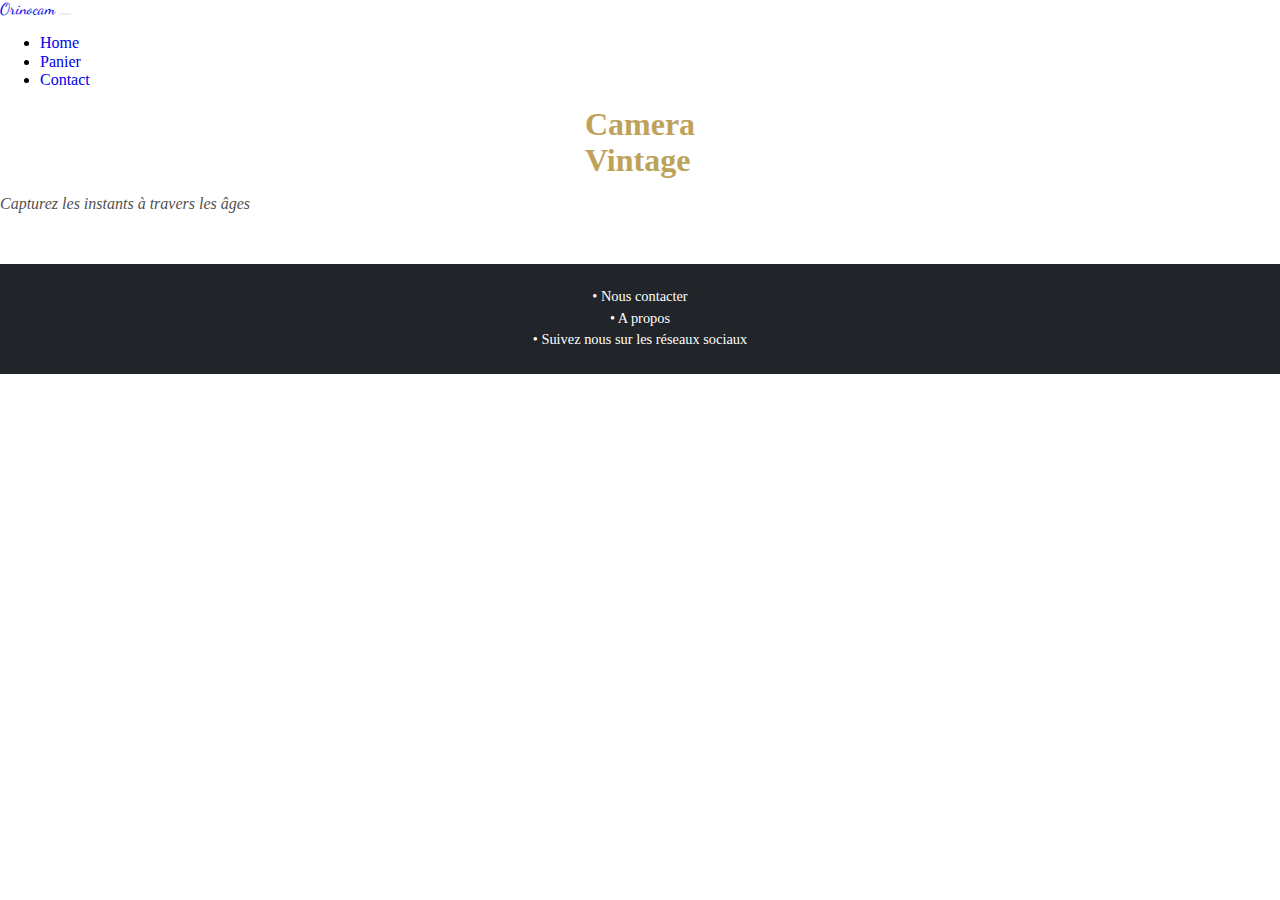
<file: front-end/index.html>
<!DOCTYPE html>
<html lang="fr">
<head>
    <meta charset="UTF-8">
    <meta http-equiv="X-UA-Compatible" content="IE=edge">
    <meta name="viewport" content="width=device-width, initial-scale=1.0">
    <link rel="preconnect" href="https://fonts.googleapis.com">
    <link rel="preconnect" href="https://fonts.gstatic.com" crossorigin>
    <link href="https://fonts.googleapis.com/css2?family=Dancing+Script:wght@400;500;600;700&display=swap" rel="stylesheet">
    <link href="https://cdn.jsdelivr.net/npm/bootstrap@5.0.2/dist/css/bootstrap.min.css" rel="stylesheet" integrity="sha384-EVSTQN3/azprG1Anm3QDgpJLIm9Nao0Yz1ztcQTwFspd3yD65VohhpuuCOmLASjC" crossorigin="anonymous">
    <link rel="stylesheet" href="./styles/normalize.css">
    <link rel="stylesheet" href="./styles/style.css">
    <link rel="stylesheet" href="./styles/style_768px.css">
    <link rel="stylesheet" href="./styles/style_1024px.css">
    


    <title>Orinoco</title>
</head>


<body>
    <!--NAVBAR-->
    <nav class="navbar navbar-expand-lg navbar-dark bg-dark">
      <div class="container-fluid">
        <a class="navbar-brand text-white dancing " href="index.html">Orinocam</a>
        <button class="navbar-toggler" type="button" data-bs-toggle="collapse" data-bs-target="#navbarNavAltMarkup" aria-controls="navbarNavAltMarkup" aria-expanded="false" aria-label="Toggle navigation">
          <span class="navbar-toggler-icon"></span>
        </button>
        <div class="collapse navbar-collapse d-lg-flex justify-content-end" id="navbarNavAltMarkup">
          <ul class="navbar-nav">
            <li class="nav-item mx-auto"><a class="nav-link active text-white" aria-current="page" href="index.html">Home</a></li>
            <li class="nav-item mx-auto"><a class="nav-link text-white" href="panier.html">Panier</a></li>
            <li class="nav-item mx-auto"><a class="nav-link text-white" href="mailto:orinocam@gmail.fr">Contact</a></li>
          </ul>
        </div>
      </div>
    </nav>

    

    <!--NAVBAR END-->

    <!--HERO-->

    <div class="container flex-hero mt-5">
      <div class="bg-dark stripe"></div>
      <h1 class="titlecolor">Camera Vintage</h1>
      <div class="bg-dark stripe"></div>
    </div>
    <div>
      <p class="text-center text-style">Capturez les instants à travers les âges</p>
    </div>

    <!--HERO END-->

    <!--MAIN CONTENT-->

    <section id="list_content">
    </section> 
    
    <!--MAIN CONTENT END-->
    

    <!--FOOTER-->

    <footer class="footer">
        <ul class="footer--list">
          <li>
            <a href="mailto:orinocam@gmail.fr">• Nous contacter</a>
          </li>
          <li>
            <a href="#">• A propos</a>
          </li>
          <li>
            <a href="#">• Suivez nous sur les réseaux sociaux</a>
          </li>
        </ul>
    </footer> 

    
<script src="./js/fonctions.js"></script>
<script src="./js/index.js"></script>
<script src="https://cdn.jsdelivr.net/npm/bootstrap@5.0.2/dist/js/bootstrap.bundle.min.js" integrity="sha384-MrcW6ZMFYlzcLA8Nl+NtUVF0sA7MsXsP1UyJoMp4YLEuNSfAP+JcXn/tWtIaxVXM" crossorigin="anonymous"></script>    
</body>
</html>
</file>
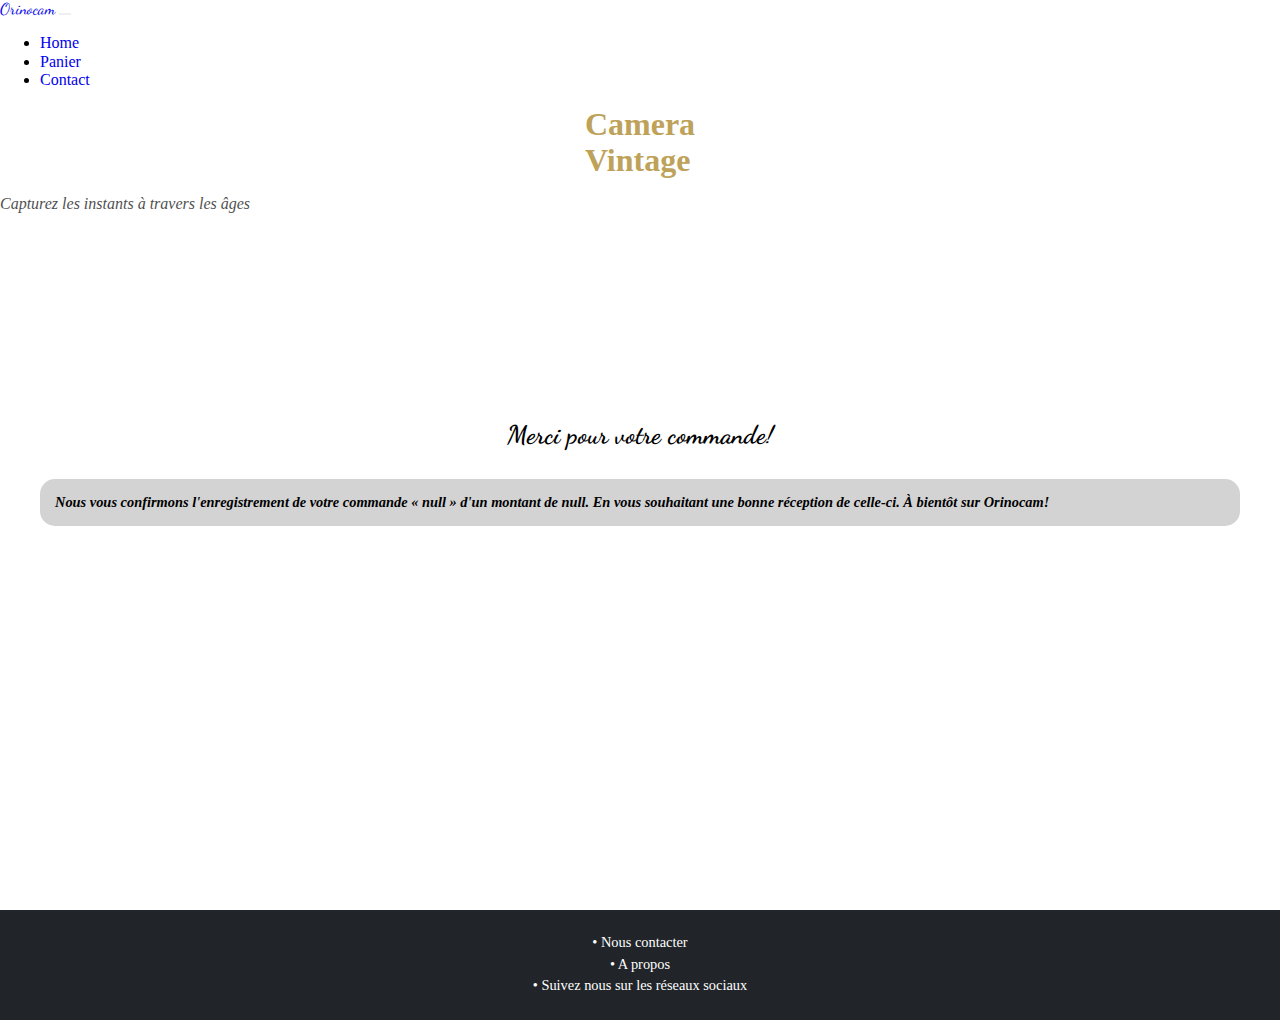
<file: front-end/confirmation.html>
<!DOCTYPE html>
<html lang="fr">
<head>
    <meta charset="UTF-8">
    <meta http-equiv="X-UA-Compatible" content="IE=edge">
    <meta name="viewport" content="width=device-width, initial-scale=1.0">
    <link rel="preconnect" href="https://fonts.googleapis.com">
    <link rel="preconnect" href="https://fonts.gstatic.com" crossorigin>
    <link href="https://fonts.googleapis.com/css2?family=Dancing+Script:wght@400;500;600;700&display=swap" rel="stylesheet">
    <link href="https://cdn.jsdelivr.net/npm/bootstrap@5.0.2/dist/css/bootstrap.min.css" rel="stylesheet" integrity="sha384-EVSTQN3/azprG1Anm3QDgpJLIm9Nao0Yz1ztcQTwFspd3yD65VohhpuuCOmLASjC" crossorigin="anonymous">
    <link rel="stylesheet" href="./styles/normalize.css">
    <link rel="stylesheet" href="./styles/style.css">
    <link rel="stylesheet" href="./styles/confirmation.css">
    <link rel="stylesheet" href="./styles/style_768px.css">
    <link rel="stylesheet" href="./styles/style_1024px.css">


    <title>Confirmation de commande</title>
</head>


<body>
    <!--NAVBAR-->
    <nav class="navbar navbar-expand-lg navbar-dark bg-dark">
      <div class="container-fluid">
        <a class="navbar-brand text-white dancing " href="index.html">Orinocam</a>
        <button class="navbar-toggler" type="button" data-bs-toggle="collapse" data-bs-target="#navbarNavAltMarkup" aria-controls="navbarNavAltMarkup" aria-expanded="false" aria-label="Toggle navigation">
          <span class="navbar-toggler-icon"></span>
        </button>
        <div class="collapse navbar-collapse" id="navbarNavAltMarkup">
          <div class="collapse navbar-collapse d-lg-flex justify-content-end" id="navbarNavAltMarkup">
            <ul class="navbar-nav">
              <li class="nav-item mx-auto"><a class="nav-link active text-white" aria-current="page" href="index.html">Home</a></li>
              <li class="nav-item mx-auto"><a class="nav-link text-white" href="panier.html">Panier</a></li>
              <li class="nav-item mx-auto"><a class="nav-link text-white" href="mailto:orinocam@gmail.fr">Contact</a></li>
            </ul>
          </div>
        </div>
      </div>
    </nav>

    

    <!--NAVBAR END-->

    <!--HERO-->

    <div class="container flex-hero mt-5">
      <div class="bg-dark stripe"></div>
      <h1 class="titlecolor">Camera Vintage</h1>
      <div class="bg-dark stripe"></div>
    </div>
    <div>
      <p class="text-center text-style">Capturez les instants à travers les âges</p>
    </div>

    <!--HERO END-->

    <!--MAIN CONTENT-->

    <section id="confirm_order">
    </section> 
    
    <!--MAIN CONTENT END-->
    

    <!--FOOTER-->

    <footer class="footer">
        <ul class="footer--list">
          <li>
            <a href="mailto:orinocam@gmail.fr">• Nous contacter</a>
          </li>
          <li>
            <a href="#">• A propos</a>
          </li>
          <li>
            <a href="#">• Suivez nous sur les réseaux sociaux</a>
          </li>
        </ul>
    </footer> 

    
<script src="./js/fonctions.js"></script>
<script src="./js/confirmation.js"></script>
<script src="https://cdn.jsdelivr.net/npm/bootstrap@5.0.2/dist/js/bootstrap.bundle.min.js" integrity="sha384-MrcW6ZMFYlzcLA8Nl+NtUVF0sA7MsXsP1UyJoMp4YLEuNSfAP+JcXn/tWtIaxVXM" crossorigin="anonymous"></script>    
</body>
</html>
</file>
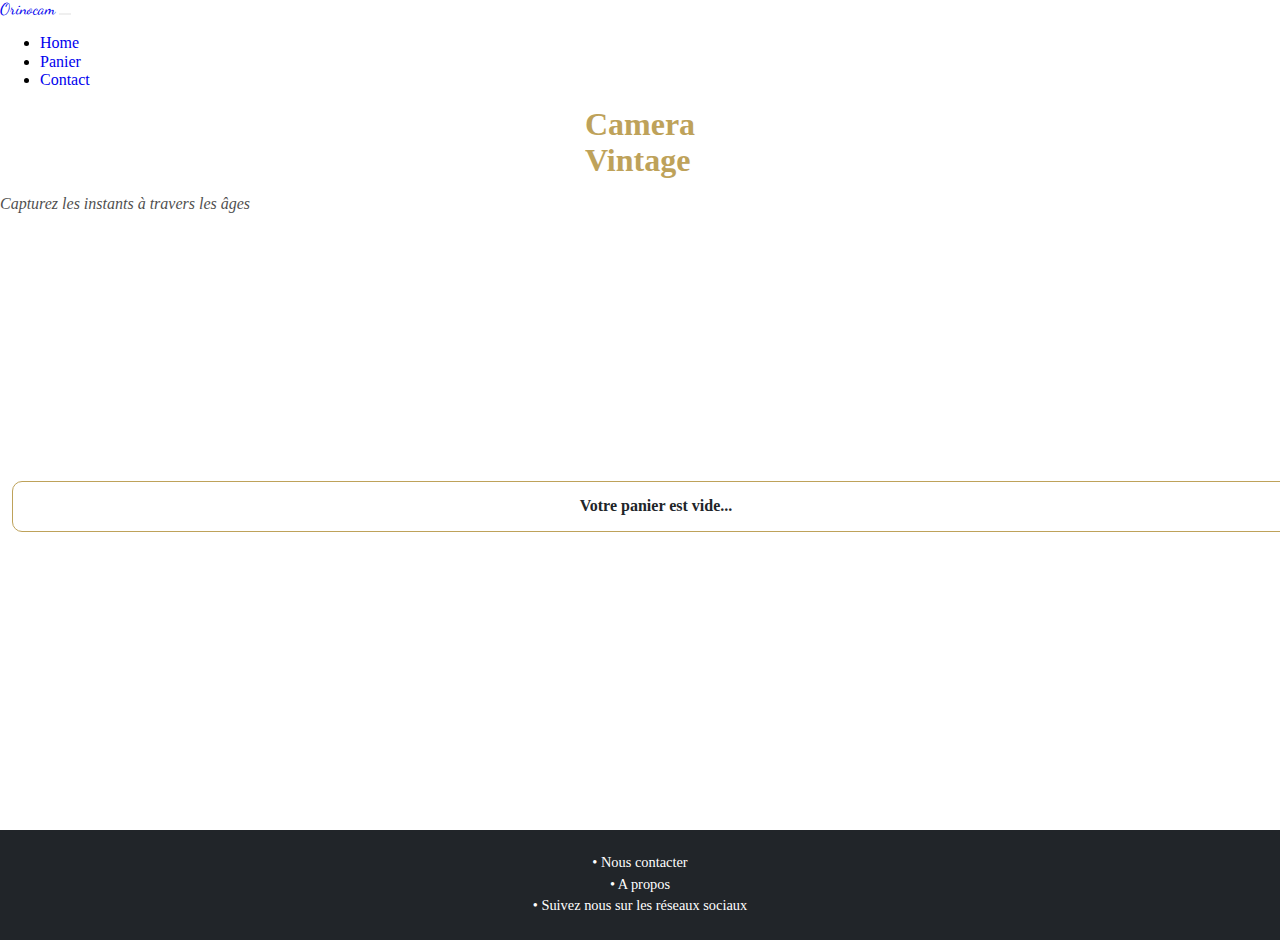
<file: front-end/panier.html>
<!DOCTYPE html>
<html lang="fr">
<head>
    <meta charset="UTF-8">
    <meta http-equiv="X-UA-Compatible" content="IE=edge">
    <meta name="viewport" content="width=device-width, initial-scale=1.0">
    <link rel="preconnect" href="https://fonts.googleapis.com">
    <link rel="preconnect" href="https://fonts.gstatic.com" crossorigin>
    <link href="https://fonts.googleapis.com/css2?family=Dancing+Script:wght@400;500;600;700&display=swap" rel="stylesheet">
    <link href="https://cdn.jsdelivr.net/npm/bootstrap@5.0.2/dist/css/bootstrap.min.css" rel="stylesheet" integrity="sha384-EVSTQN3/azprG1Anm3QDgpJLIm9Nao0Yz1ztcQTwFspd3yD65VohhpuuCOmLASjC" crossorigin="anonymous">
    <link rel="stylesheet" href="./styles/normalize.css">
    <link rel="stylesheet" href="./styles/style.css">
    <link rel="stylesheet" href="./styles/panier_style.css">
    <link rel="stylesheet" href="./styles/style_768px.css">
    <link rel="stylesheet" href="./styles/style_1024px.css">



    <title>Panier</title>
</head>


<body>
    <!--NAVBAR-->

    <nav class="navbar navbar-expand-lg navbar-dark bg-dark">
        <div class="container-fluid">
          <a class="navbar-brand text-white dancing " href="index.html">Orinocam</a>
          <button class="navbar-toggler" type="button" data-bs-toggle="collapse" data-bs-target="#navbarNavAltMarkup" aria-controls="navbarNavAltMarkup" aria-expanded="false" aria-label="Toggle navigation">
            <span class="navbar-toggler-icon"></span>
          </button>
          <div class="collapse navbar-collapse" id="navbarNavAltMarkup">
            <div class="collapse navbar-collapse d-lg-flex justify-content-end" id="navbarNavAltMarkup">
              <ul class="navbar-nav">
                <li class="nav-item mx-auto"><a class="nav-link active text-white" aria-current="page" href="index.html">Home</a></li>
                <li class="nav-item mx-auto"><a class="nav-link text-white" href="panier.html">Panier</a></li>
                <li class="nav-item mx-auto"><a class="nav-link text-white" href="mailto:orinocam@gmail.fr">Contact</a></li>
              </ul>
            </div>
          </div>
        </div>
      </nav>

    <!--NAVBAR END-->

    <!--HERO-->

    <div class="container flex-hero mt-5">
        <div class="bg-dark stripe"></div>
        <h1 class="titlecolor">Camera Vintage</h1>
        <div class="bg-dark stripe"></div>
      </div>
      <div>
        <p class="text-center text-style">Capturez les instants à travers les âges</p>
      </div>

    <!--HERO END-->

    <!--MAIN CONTENT-->
    
      <section id="cart">
        </section>

    <!--MAIN CONTENT END-->
    

    <!--FOOTER-->

    <footer class="footer">
        <ul class="footer--list">
          <li>
            <a href="mailto:orinocam@gmail.fr">• Nous contacter</a>
          </li>
          <li>
            <a href="#">• A propos</a>
          </li>
          <li>
            <a href="#">• Suivez nous sur les réseaux sociaux</a>
          </li>
        </ul>
    </footer> 

    
<script src="./js/fonctions.js"></script>
<script src="./js/panier.js"></script>
<script src="https://cdn.jsdelivr.net/npm/bootstrap@5.0.2/dist/js/bootstrap.bundle.min.js" integrity="sha384-MrcW6ZMFYlzcLA8Nl+NtUVF0sA7MsXsP1UyJoMp4YLEuNSfAP+JcXn/tWtIaxVXM" crossorigin="anonymous"></script>    
</body>
</html>
</file>
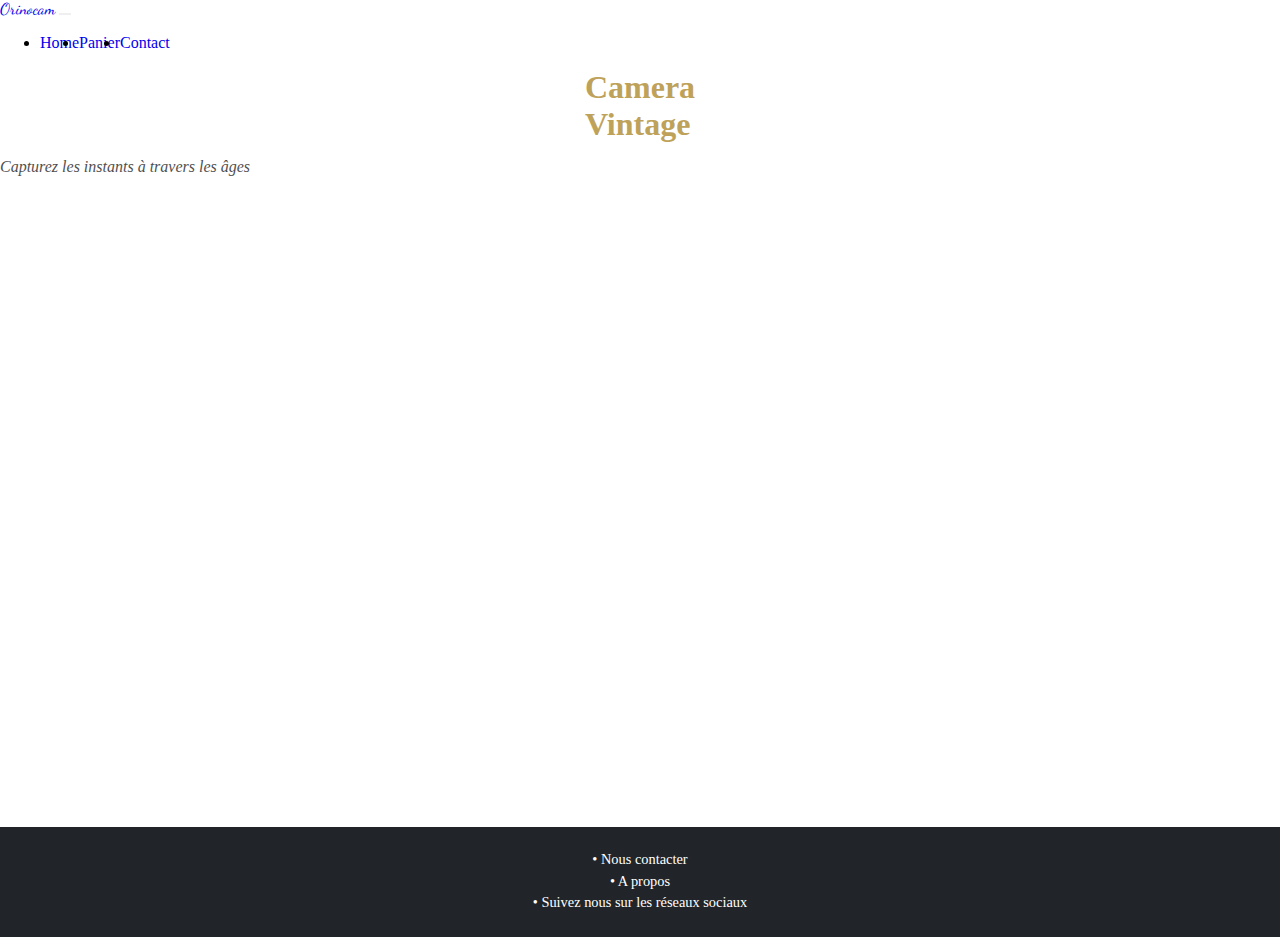
<file: front-end/produit.html>
<!DOCTYPE html>
<html lang="fr">
<head>
    <meta charset="UTF-8">
    <meta http-equiv="X-UA-Compatible" content="IE=edge">
    <meta name="viewport" content="width=device-width, initial-scale=1.0">
    <link rel="preconnect" href="https://fonts.googleapis.com">
    <link rel="preconnect" href="https://fonts.gstatic.com" crossorigin>
    <link href="https://fonts.googleapis.com/css2?family=Dancing+Script:wght@400;500;600;700&display=swap" rel="stylesheet">
    <link href="https://cdn.jsdelivr.net/npm/bootstrap@5.0.2/dist/css/bootstrap.min.css" rel="stylesheet" integrity="sha384-EVSTQN3/azprG1Anm3QDgpJLIm9Nao0Yz1ztcQTwFspd3yD65VohhpuuCOmLASjC" crossorigin="anonymous">
    <link rel="stylesheet" href="./styles/normalize.css">
    <link rel="stylesheet" href="./styles/style.css">
    <link rel="stylesheet" href="./styles/pageproduit_style.css">
    <link rel="stylesheet" href="./styles/style_768px.css">
    <link rel="stylesheet" href="./styles/style_1024px.css">
    
    <title>Produit</title>
</head>

<body>
    <!--NAVBAR-->

    <nav class="navbar navbar-expand-lg navbar-dark bg-dark">
      <div class="container-fluid">
        <a class="navbar-brand text-white dancing " href="index.html">Orinocam</a>
        <button class="navbar-toggler" type="button" data-bs-toggle="collapse" data-bs-target="#navbarNavAltMarkup" aria-controls="navbarNavAltMarkup" aria-expanded="false" aria-label="Toggle navigation">
          <span class="navbar-toggler-icon"></span>
        </button>
        <div class="collapse navbar-collapse" id="navbarNavAltMarkup">
          <div class="collapse navbar-collapse d-lg-flex justify-content-end" id="navbarNavAltMarkup">
            <ul class="navbar-nav">
              <li class="nav-item mx-auto"><a class="nav-link active text-white" aria-current="page" href="index.html">Home</a></li>
              <li class="nav-item mx-auto"><a class="nav-link text-white" href="panier.html">Panier</a></li>
              <li class="nav-item mx-auto"><a class="nav-link text-white" href="mailto:orinocam@gmail.fr">Contact</a></li>
            </ul>
          </div>
        </div>
      </div>
    </nav>

    <!--NAVBAR END-->

    <!--HERO-->

    <div class="container flex-hero mt-5">
      <div class="bg-dark stripe"></div>
      <h1 class="titlecolor">Camera Vintage</h1>
      <div class="bg-dark stripe"></div>
    </div>
    <div>
      <p class="text-center text-style">Capturez les instants à travers les âges</p>
    </div>

    <!--HERO END-->

    <!--MAIN CONTENT-->

    <section id="product_content">
          </div>
    </section>


    <!--MAIN CONTENT END-->
    

    <!--FOOTER-->

    <footer class="footer">
        <ul class="footer--list">
          <li>
            <a href="mailto:orinocam@gmail.fr">• Nous contacter</a>
          </li>
          <li>
            <a href="#">• A propos</a>
          </li>
          <li>
            <a href="#">• Suivez nous sur les réseaux sociaux</a>
          </li>
        </ul>
    </footer> 

    <script src="./js/fonctions.js"></script>
    <script src="./js/produit.js"></script>
    <script src="https://cdn.jsdelivr.net/npm/bootstrap@5.0.2/dist/js/bootstrap.bundle.min.js" integrity="sha384-MrcW6ZMFYlzcLA8Nl+NtUVF0sA7MsXsP1UyJoMp4YLEuNSfAP+JcXn/tWtIaxVXM" crossorigin="anonymous"></script>    
</body>
</html>
</file>
<file: front-end/styles/style.css>
/*HOMEPAGE*/ 

.dancing {
    font-family: "Dancing Script";
}

.titlecolor {
    color: #BEA25A;
    margin: 0px 30px;
}

.text-style {
    font-style: italic;
    opacity: 70%;
}

.stripe {
    height: 2px;
    width: 100%;
    color: black;
}

.flex-hero {
    display: flex;
    justify-content: center;
    align-items: center;
}

.navbar--container img {
    width: 30px;
    color: white
}

.navbar-toggler,
.navbar-toggler:focus,
.navbar-toggler:active {
    border: none;
    outline: none;
}

#list_content {
    margin-top: 50px;
}

a {
    text-decoration: none;
}

.product--price {
    font-weight: bold;
    color: black;
}

.product--description {
    font-style: italic;
    color: black;
    opacity: 70%;
    font-size: 12px;
}

.product--cardsize {
    width: 100%;
    padding-left: 10px;
    padding-right: 10px;
    text-decoration: none;
    border: none;
}

.product--imagestyle {
    display: block;
    margin: auto;
    width: 100%;
    border-radius: 10px;
}

.title--price {
    margin-top: 10px;
}

.product--flexmain {
    display: flex;
    justify-content: space-between;
    color: black;
}

.footer {
    background-color: #212529;
    height: 100px;
    padding-top: 10px;
}

.footer--list {
    display: flex;
    flex-direction: column;
    text-align: center;
    padding: 0;
    font-size: 0.9rem;
}

.footer--list li {
    margin-bottom: 5px;
}

.footer--list a{
    text-decoration: none;
    color: white;
}

.footer--list a:hover{
    font-weight: bold;
}
</file>
<file: front-end/styles/style_768px.css>
@media screen and (min-width: 768px) {
    body {
        margin: auto;
    }

    /* Page d'accueil */

    #list_content {
        display: flex;
        flex-flow: wrap;
        justify-content: space-around;
        padding-left: 30px;
        padding-right: 30px;
    }

    .product--cardsize {
        object-fit: cover;
        width: 350px;
    }

    .product--imagestyle {
    }

    /* Page produit */ 

    .product--container {
        padding-left: 40px;
        padding-right: 40px;
    }

    
    .product--description {
        font-size: 1rem;
    }

    .product--lenses {
        margin: 0px;
    }

    .product--selectprice {
        padding-left: 40px;
        padding-right: 40px;
    }

    .container--addcartbtn {
        margin: 35px;
    }

    /* Page panier */ 

    .cart--table {
        width: 100%;
        margin-left: 70px;
    }

    .contactdiv {
        width: 100%;
        padding-left: 30px;
        padding-right: 30px;
    }

    .emptycart {
        text-align: center;
        margin-left: -35px;
    }

    .itemRecap {
        text-align: center;
    }

    .containertotal, .calcul {
        text-align: center;
    }

    input {
        width: 100%;
    }

    /* page de confirmation */ 

    #confirm_order {
        padding: 40px;
    }

    .confirmtext {
        margin-top: 30px;
    }

    .erreur {
        font-size: 0.8rem;
        width: 100%;
        text-align: center;
    }

}
</file>
<file: front-end/styles/style_1024px.css>
@media screen and (min-width: 1024px) {
    body {
        margin: auto;
    }

    /* Page d'accueil */


    .product--cardsize {
        width: 450px;
    }

    .product--imagestyle {

    }
    
    /* Page produit */ 

    .product--container {
        padding-right: 80px;
        padding-left: 80px;
    }

    .product--description {
        font-size: 1.1rem;
    }

    .product--selectprice {
        padding-right: 80px;
        padding-left: 80px;
    }

    .container--addcartbtn {
        margin: 70px;
    }

    /* Page panier */ 

    /* page de confirmation */ 

    .erreur {
        font-size: 0.8rem;
        width: 100%;
        text-align: center;
    }

}
</file>
<file: front-end/styles/confirmation.css>
#confirm_order {
    min-height: calc(100vh - 320px);
    margin: 0px 0px 20px 0px;
    padding: 0px 10px 0px 10px;
}

h2 {
    margin-top: 150px;
    text-align: center;
    font-size: 1.6rem;
    font-weight: 900;
    font-family: "Dancing Script";
}

.confirmtext {
    padding: 15px 15px 15px 15px;
    text-align: justify;
    font-size: 0.9rem;
    font-weight: 600;
    font-style: oblique;
    background-color: lightgrey;
    border-radius: 15px;
}
</file>
<file: front-end/styles/panier_style.css>
/*STYLE PANIER*/ 

/* Centrer éléments page panier */
#cart {
    display: flex;
    flex-direction: column;
    align-items: center;                
    min-height: calc(100vh - 320px);
    margin: 0px 0px 20px 0px;
    padding: 0px 10px 0px 10px;
}



/* Style panier vide */
.emptycart {
    margin-top: 190px;
    width: 100%;                
    border: 1px solid #BEA25A;
    border-radius: 10px;
    color: #212529;
    padding: 15px;
    font-weight: 800;
}

#cart h2 {
    margin-top: 30px; 
}

td {
    padding: 15px 10px 0px 10px;
    border: 2px solid lightgrey;
}

.cart--table {
    margin: 10px 0px 0px 10px;
}

.headtable {
    font-weight: 600;
    padding : 5px;
    text-align: center;
}

.itemRecap {
    font-size: 0.7rem;
}

.quantity {
    text-align: center;
}

.removecontainer {
    border: none;
}

.removebtn {
    width: 20px;
    height: 20px;   /* Style bouton supprimer */
    margin-bottom: 15px;
    border: none;
    background-color: white;
}

.x {
    font-weight: 700;
    color: red;
}

.totalPrice {
    font-size: 0.8rem;
    font-weight: 700;
}

.containertotal {
    padding-bottom: 10px;
}

.calcul {
    padding-bottom: 10px;
}

.emptytd {
    border: none;
}

/* Bouton commander */ 
.linkbtn {
    width: 100%;
    padding: 15px;
}

.order--btn {
    display: inline-block;
    background-color: #BEA25A;
    border-radius: 10px;
    color: #FFF;;
    border: 2px solid #BEA25A;
    text-align: center;
    font-size: 20px;
    padding: 15px;
    margin-top: 20px;
    width: 100%;
    max-width: 100%;
    -moz-transition: all 0.2s;
    -webkit-transition: all 0.2s;
    transition: all 0.2s;
}

/* Formulaire */ 


.form {
    display: flex;
    flex-direction: column;
    align-items: flex-start;
    margin-top: 10px;
}

input {
    width: 250px;
    margin: -5px 0px 10px 0px;
}

.erreur {
    color: red;
    font-weight: 800;
    font-size: 0.7rem;
    padding-top: 15px;
}
</file>
<file: front-end/styles/pageproduit_style.css>
/*PAGE PRODUIT*/ 

section {
    margin-top: 70px;
    min-height: calc(100vh - 320px);
}

.navbar-nav {
    display: flex;
}

.product--container{
    width: 100%;
    padding-left: 10px;
    padding-right: 10px;
    text-decoration: none;
    border: none;
}

.product--name{
    margin: 50px 0px 5px 0px;
    text-align: center;
    font-weight: 600;
}

.product--description{
    margin-top: 10px;
}

.product--selectprice{
    width: 100%;
    display: flex;
    justify-content: space-between;
    padding-right: 10px;
}

.product--price{
    text-align: right;
}

.product--lenses{
    margin-left: 10px;
    width: 225px;
    height: 30px;
}

.btncontainer{
    display: flex;
    justify-content: center;
    padding: 15px 5px 40px 5px;
}

.container--addcartbtn{
    display: inline-block;
    background-color: #FFF;
    border-radius: 10px;
    color: #BEA25A;;
    border: 2px solid #BEA25A;
    text-align: center;
    font-size: 20px;
    margin-top: 100px;
    padding: 15px;
    width: 100%;
    max-width: 100%;
    -moz-transition: all 0.2s;
    -webkit-transition: all 0.2s;
    transition: all 0.2s;
}



.container--addcartbtn:hover{
    background-color: #BEA25A;
    color: #FFF;
    font-weight: 600;
}
</file>
